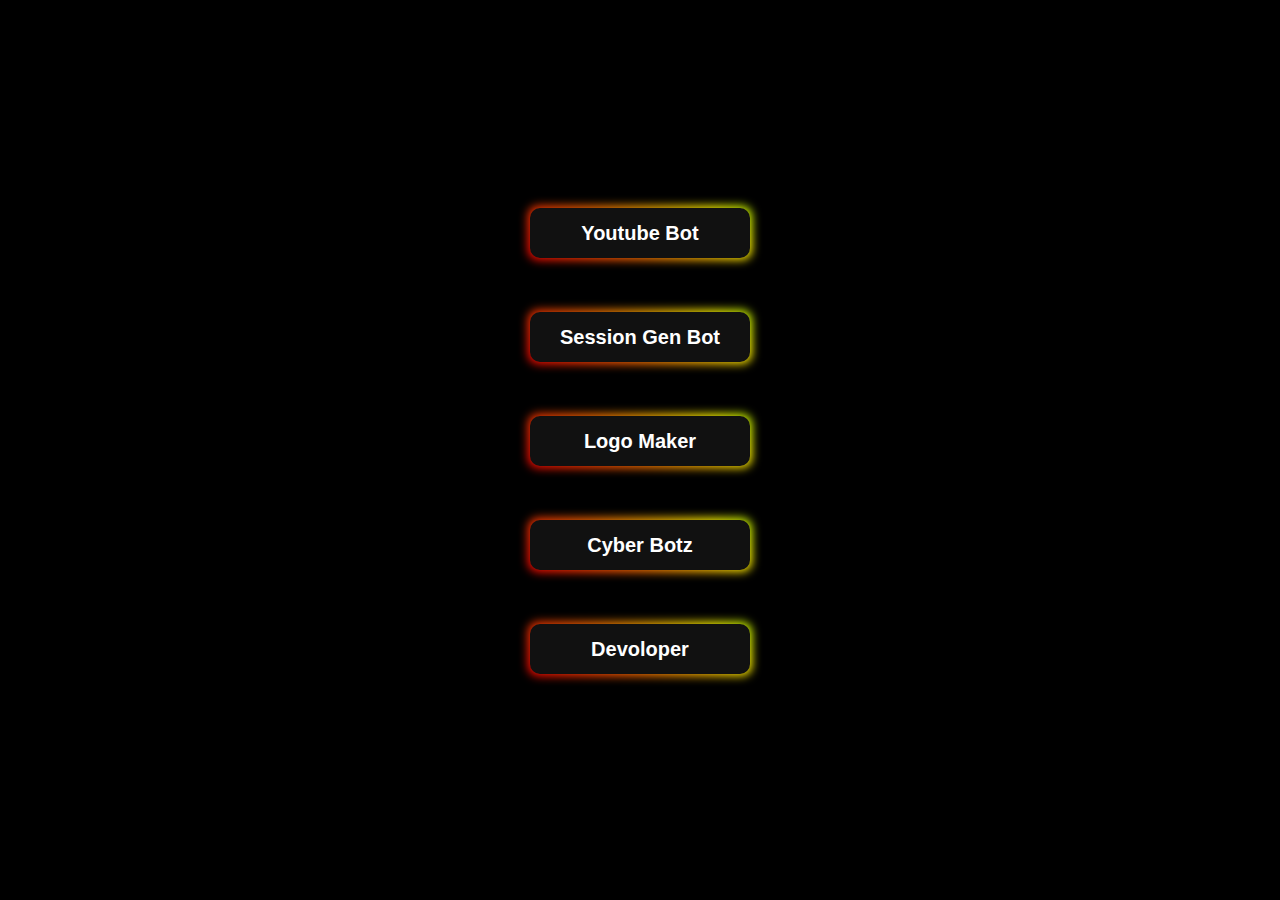
<file: button.html>
<html>
	<head>
    <title>More Buttons | Cyber Botz Page</title>
     <meta name="viewport" content="width=device-width, initial-scale=2.0"> <!-- displays site properly based on user's device -->
     <link rel="icon" type="image/png" sizes="42x42" href="https://telegra.ph/file/e9a32e32427c6028f9d1a.jpg">
		<style>
	html,
body {
    margin: 0;
    padding: 0;
    width: 100%;
    height: 100vh;
    display: flex;
    flex-direction: row;
    justify-content: center;
    align-items: center;
    background: #000;
}

.glow-on-hover {
    width: 220px;
    font-family: font-family: 'Roboto', sans-serif;
    font-size: 20px;
    font-weight: 600;height: 50px;
    border: none;
    outline: none;
    color: #fff;
    background: #111;
    cursor: pointer;
    position: relative;
    z-index: 0;
    border-radius: 10px;
}

.glow-on-hover:before {
    content: '';
    background: linear-gradient(45deg, #ff0000, #ff7300, #fffb00, #48ff00, #00ffd5, #002bff, #7a00ff, #ff00c8, #ff0000);
    position: absolute;
    top: -2px;
    left:-2px;
    background-size: 400%;
    z-index: -1;
    filter: blur(5px);
    width: calc(100% + 4px);
    height: calc(100% + 4px);
    animation: glowing 10s linear infinite;
    opacity: 0;
    transition: opacity .3s ease-in-out;
    border-radius: 10px;
}

.glow-on-hover:active {
    color: #000
}

.glow-on-hover:active:after {
    background: transparent;
}

.glow-on-hover:before {
    opacity: 1;
}

.glow-on-hover:after {
    z-index: -1;
    content: '';
    position: absolute;
    width: 100%;
    height: 100%;
    background: #111;
    left: 0;
    top: 0;
    border-radius: 10px;
}

@keyframes glowing {
    0% { background-position: 0 0; }
    50% { background-position: 400% 0; }
    100% { background-position: 0 0; }
}
  </style>
	<div>
	<button class="glow-on-hover" type="button"onclick="window.location.href='https://github.com/Cyber-Botz-SL/You-Tube-Downloader-Bot'">Youtube Bot</button>
	<div>
	<br>
	<br>
	<br>
	<button class="glow-on-hover" type="button" onclick="window.location.href='https://github.com/Cyber-Botz-SL/String-Session-Generator' ">Session Gen Bot</button>
	<div>
	<br>
	<br>
	<br>
	<button class="glow-on-hover" type="button" onclick="window.location.href='https://github.com/Cyber-Botz-SL/Cyber-Logo-Maker-Bot'">Logo Maker</button>
	<div>
	<br>
	<br>
	<br>
	<button class="glow-on-hover" type="button" onclick="window.location.href='https://t.me/Cyber_Botz_SL'">Cyber Botz</button>
	<div>
	<br>
	<br>
	<br>
	<button class="glow-on-hover" type="button" onclick="window.location.href='https://github.com/RishBropromax'">Devoloper</button>
	<div>
	<br>
</file>
